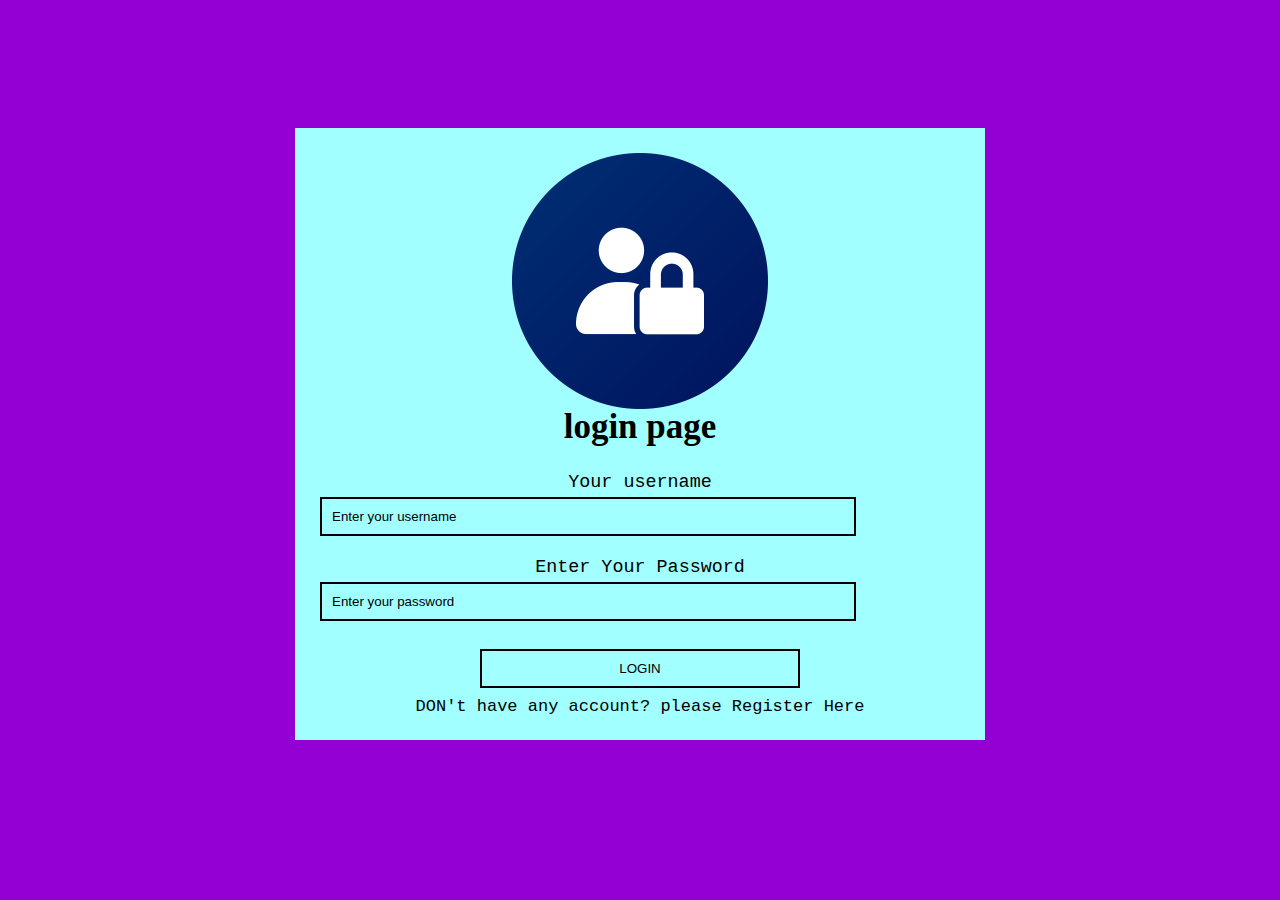
<file: index.html>
<!DOCTYPE html>
<html lang="en">
<head>
    <meta charset="UTF-8">
    <meta http-equiv="X-UA-Compatible" content="IE=edge">
    <meta name="viewport" content="width=device-width, initial-scale=1.0"> 
    <link rel="stylesheet" href="page/style.css">
    <title>login page</title>
</head>
<div id="admin-box">
         <img src="page/img/login page.png" width="200">
         <h1>login page</h1>
        <form>
            <label for="user">Your username</label><br>
            <input type="text" name="user" required  placeholder="Enter your username"/><br>
            <label for="pass">Enter Your Password</label><br>
            <input type="password" name="pass" required placeholder="Enter your password"/><br>
            <input type="submit" value="login"/>
        </form>
        <p class="pg"> DON't have any account? please <a href="page/register.html">register here</a></p>
    </div>
    
   

</body>
</html>
</file>
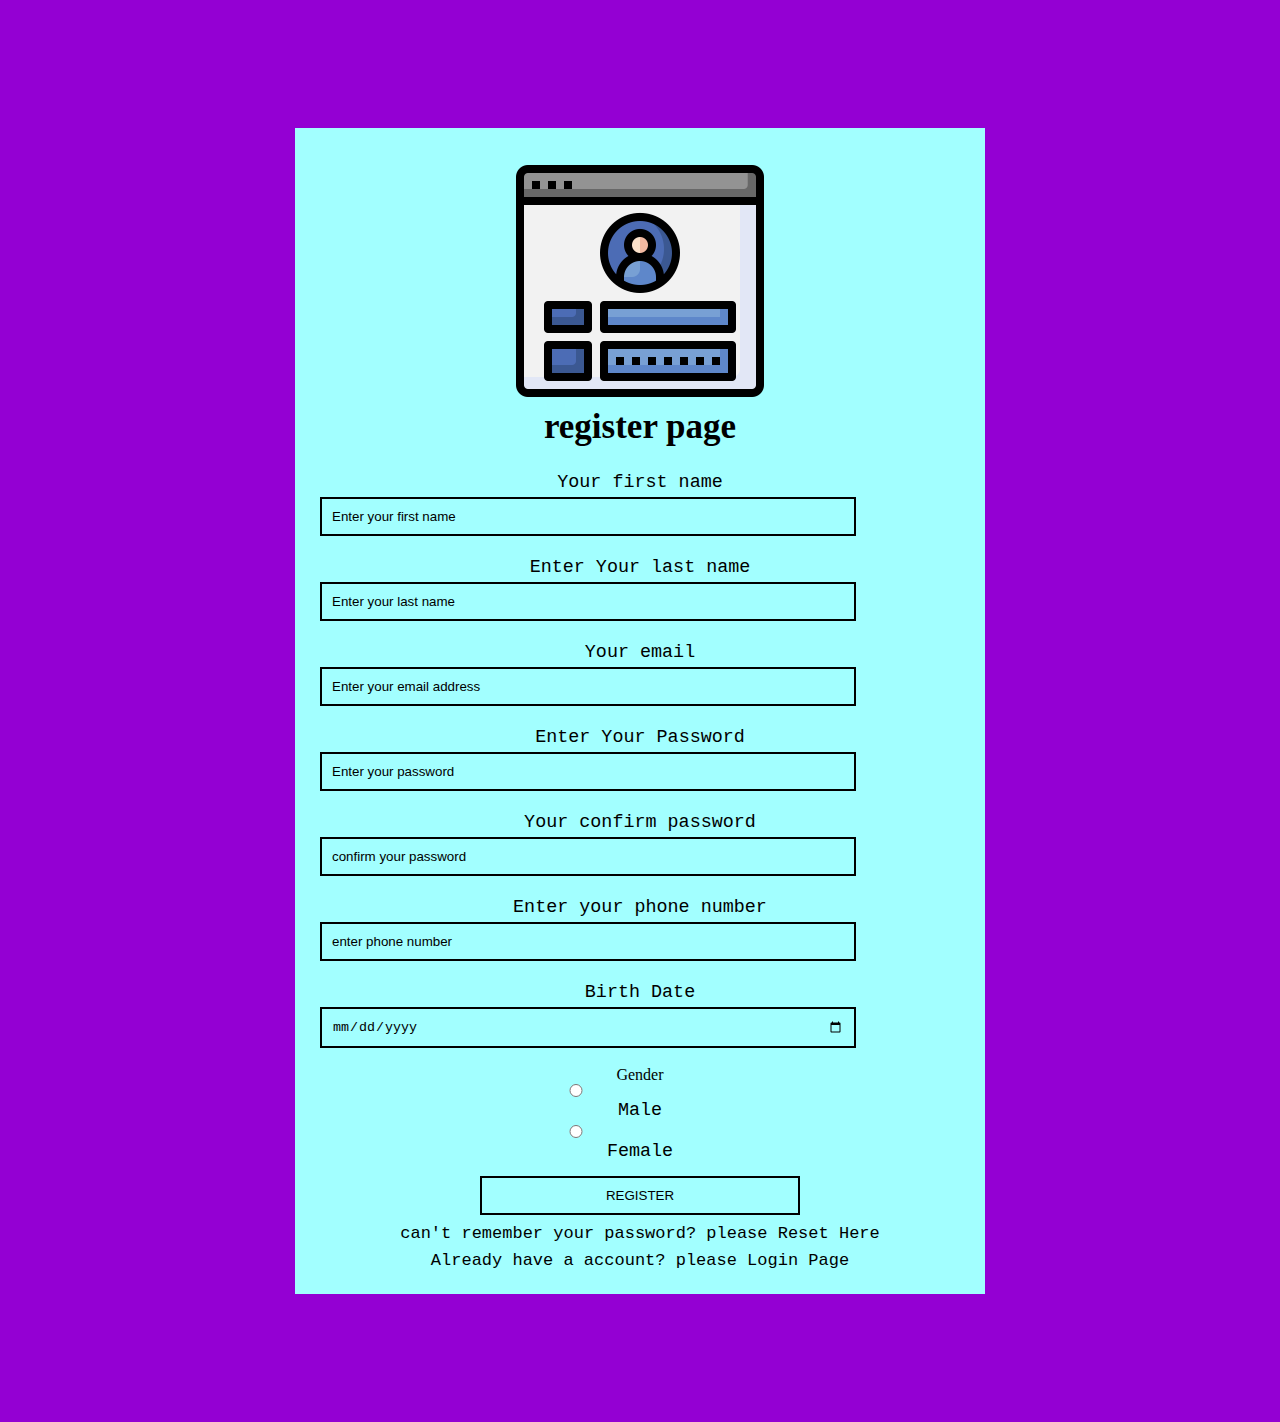
<file: page/register.html>
<!DOCTYPE html>
<html lang="en">
<head>
    <meta charset="UTF-8">
    <meta http-equiv="X-UA-Compatible" content="IE=edge">
    <meta name="viewport" content="width=device-width, initial-scale=1.0">
    <link rel="stylesheet" href="../page/style.css">
    <title>register page</title>
</head>
<body>
    <div id="admin-box">
        <img src="../page/img/register page.png" width="200"/>
        <h1>register page</h1>
        <form>
            <label for="f-name">Your first name</label><br>
            <input type="text" name="f-name" required placeholder="Enter your first name"/><br>
            <label for="l-name">Enter Your last name</label><br>
            <input type="l-name" name="l-name" required placeholder="Enter your last name"/><br>
            <label for="mail">Your email</label><br>
            <input type="email" placeholder="Enter your email address"/><br>
            <label for="pass">Enter Your Password</label><br>
            <input type="password" name="pass" required placeholder="Enter your password"/><br>
            <label for="cpass">Your confirm password</label><br>
            <input type="password" name="pass"placeholder="confirm your password"/><br>
            <label for="number">Enter your phone number</label><br>
            <input type="number"placeholder="enter phone number"/><br>
            <label for="datemin">Birth Date</label><br>
            <input type="date" id="datemin" name="datemin"><br>
            <p>Gender</p>
           <input type="radio" id="male" name="gender" value="male">
           <label for="male">Male</label>
           <input type="radio" id="female" name="gender" value="female">
           <label for="female">Female</label><br>
           <input type="submit" value="register"/>
        </form>
        <p class="pg">can't remember your password? please <a href="reset.html">reset here</a></p>
        <p class="pg">
            Already have a account? please <a href="../index.html">login page</a>
        </p>
    </div>
</body>
</html>
</file>
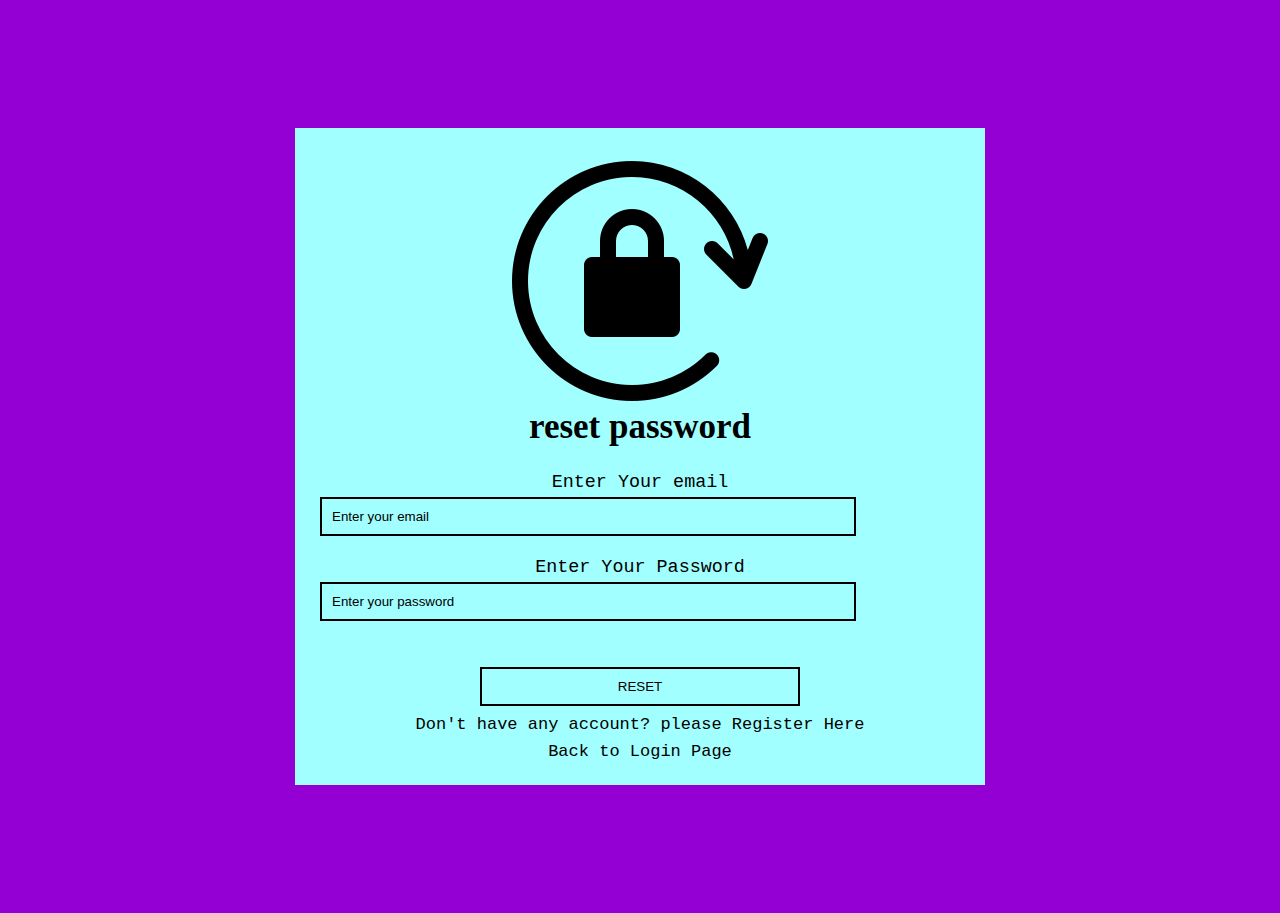
<file: page/reset.html>
<!DOCTYPE html>
<html lang="en">
<head>
    <meta charset="UTF-8">
    <meta http-equiv="X-UA-Compatible" content="IE=edge">
    <meta name="viewport" content="width=device-width, initial-scale=1.0">
    <link rel="stylesheet" href="../page/style.css"/>
    <title>reset page</title>
</head>
<body>
    <div id="admin-box">
        <img src="../page/img/reset password.png" width="200"/>
        <h1>reset password</h1>
        <form>
            <label for="email">Enter Your email</label><br>
            <input type="email" name="email" required placeholder="Enter your email"/><br>
            <label for="pass">Enter Your Password</label><br>
            <input type="password" name="pass" required placeholder="Enter your password"/><br><br>
            <input type="submit" value="reset"/>
        </form>
        <p class="pg">Don't have any account? please <a href="../page/register.html">register here</a></p>
        <p class="pg">Back to <a href="../index.html">login page</a></p>
    </div>
</body>
</html>
</file>
<file: page/style.css>
*{
    margin: 0%;
    padding: 0%;
    border: 0;
    text-decoration: none;
}
body{
    background-color: darkviolet;
}
#admin-box{
    background-color: rgb(162, 255, 255);
    color: black;
    width: 50%;
    margin: 10% auto;
    padding: 25px;
    text-align: center;
}
#admin-box h1{
    font-size: 35px;
    line-height: 35px;
    text-align: center;
}
#admin-box img{
    text-align: center;
    display: block;
    width: 40%;
    margin: auto;
}
form{
    margin-top: 25px;
}
label{
    font-size: 115%;
    line-height: 28px;
    font-family: 'Courier New', Courier, monospace;
}
input{
    display: block;
    width: 80%;
    padding: 10px;
    background-color: transparent;
    border: 2px solid black;
}
input::placeholder{
    color:black
}
input[type="submit"]{
    width: 50%;
    margin: 10px auto;
    transition: ease-in:0.8s;
    text-transform:uppercase
}
input[type="submit"]:hover{
    background-color: black;
    color:rgb(162, 255, 255);
}
.pg{
    font-size: 17px;
    line-height: 17px;
    font-family: 'Courier New', Courier, monospace;
    margin-top: 10px;
}
.pg a{
    text-transform: capitalize;
    color:black;
}
.pg a:hover{
    color: blue;
}
</file>
